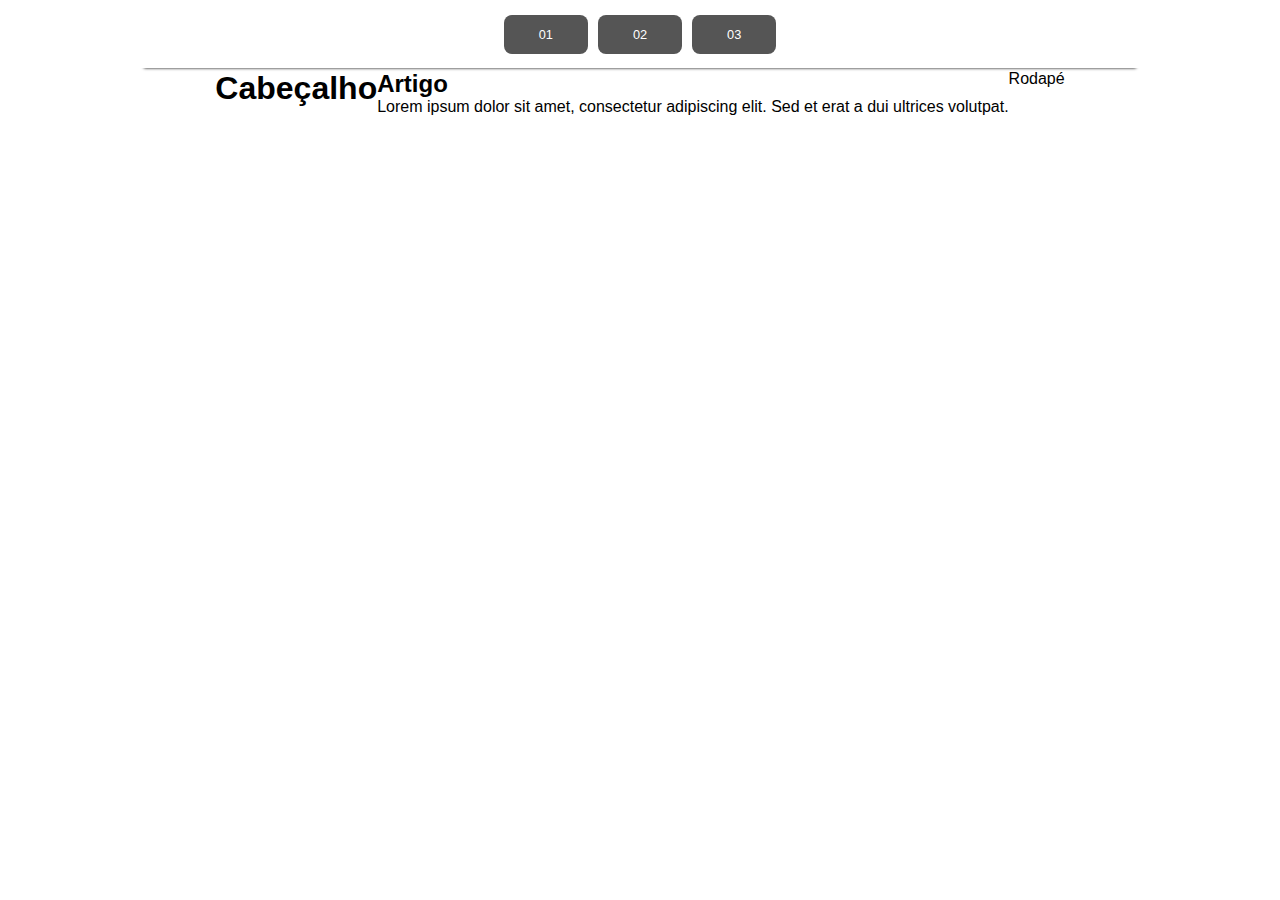
<file: index.html>
<!DOCTYPE html>
<html lang="pt-br">

<head>
  <meta charset="UTF-8">
  <meta name="viewport" content="width=device-width, initial-scale=1.0">
  <title>Flex-box</title>
  <link rel="stylesheet" href="/css/estilo.css">
</head>

<body>
  <div id="container">
    <div id="menu">
      <ul>
        <li class="item"><a href="/index.html">01</a></li>
        <li class="item"><a href="/02.html">02</a></li>
        <li class="item"><a href="/03.html">03</a></li>
      </ul>
    </div>
    <div id="layout">
      <!-- COLOQUE O SEU CÓDIGO AQUI DENTRO DESSA DIV -->
             <header>
        <h1>Cabeçalho</h1>
      </header>
      <main>
        <section id="artigo">
          <h2>Artigo</h2>
          <p>Lorem ipsum dolor sit amet, consectetur adipiscing elit. Sed et erat a dui ultrices volutpat.</p>
        </section>
      </main>
      <footer>
        <p>Rodapé</p>
      </footer>
    </div>
  </div>
</body>

</html>

    </div>
  </div>
</body>

</html>
</file>
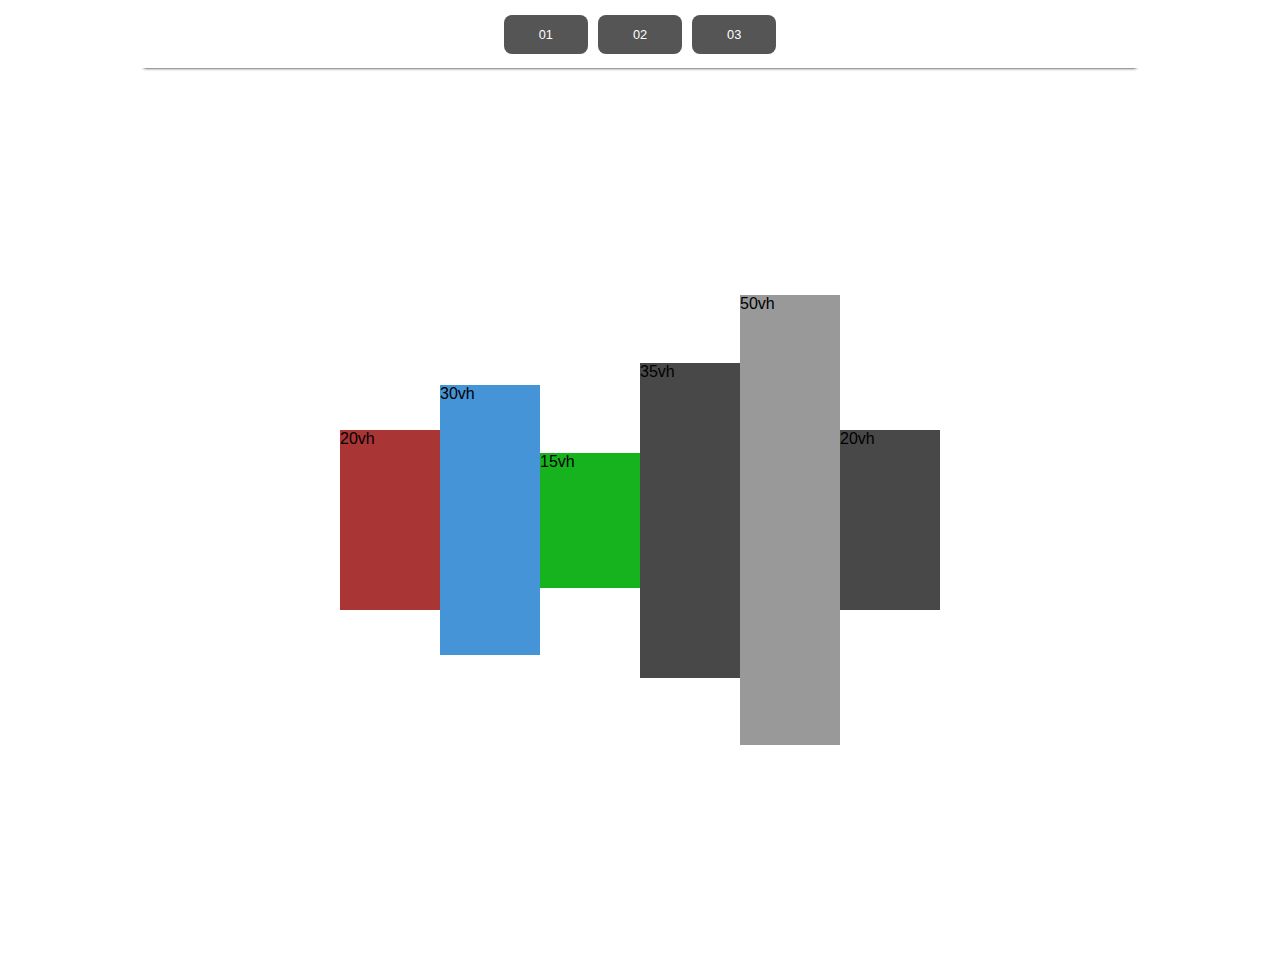
<file: 02.html>
<!DOCTYPE html>
<html lang="pt-br">

<head>
  <meta charset="UTF-8">
  <meta name="viewport" content="width=device-width, initial-scale=1.0">
  <title>Flex-box</title>
  <link rel="stylesheet" href="/css/estilo.css">
</head>

<body>
  <div id="container">
    <div id="menu">
      <ul>
        <li class="item"><a href="/index.html">01</a></li>
        <li class="item"><a href="/02.html">02</a></li>
        <li class="item"><a href="/03.html">03</a></li>
      </ul>
    </div>
    <div id="layout">
      <div class="todo">
        <div class="l1"><p>20vh</p></div>
        <div class="l2"><p>30vh</p></div>
        <div class="l3"><p>15vh</p></div>
        <div class="l4"><p>35vh</p></div>
        <div class="l5"><p>50vh</p></div>
        <div class="l6"><p>20vh</p></div>
      </div>
    </div>
  </div>
</body>

</html>
</file>
<file: css/estilo.css>
* {
  margin: 0px;
  padding: 0px;
  box-sizing: border-box;
  font-family: Verdana, Geneva, Tahoma, sans-serif;
}

#container {
  width: 1000px;
  margin: 0 auto;
}

#menu ul {
  list-style: none;
  display: flex;
  justify-content: center;
  gap: 10px;
  padding: 25px;
  box-shadow: 0px 4px 3px -4px #000;
}

#menu a {
  background-color: #555;
  color: #fff;
  padding: 12px 35px;
  color: #fff;
  border-radius: 8px;
  text-decoration: none;
  font-size: 0.8rem;
}

#menu a:hover {
  background-color: #999;
}

/* NÃO ALTERE DAQUI PRA CIMA */
/* ESCREVA SEU CÓDIGO ABAIXO */
#layout{
  width: 1000px;
  height: 600;
  margin-top: 2px;
  justify-content: center;
  display: flex;
  
}
/*coisa 1*/
.tabuleiro {
  display: flex;
  flex-wrap: wrap;
  width: 320px;
  height: 320px; 
}
.quadrado {
  width: 40px;
  height: 40px;
}
.preto {
  background-color: #ff0000;
}
.branco {
  background-color: #6213eb;
}
/*coisa 2*/
.todo{
  display: flex;
  justify-content: center;
  align-items: center;
  height: 100vh;
}
.l1{
  background-color: #aa3535;
  width: 100px;
  height: 20vh;
}
.l2{
  background-color: #4694d8;
  width: 100px;
  height: 30vh;
}

.l3{
  background-color: #17b31f;
  width: 100px;
  height: 15vh;
}

.l4{
  background-color: #484848;
  width: 100px;
  height: 35vh;
}

.l5{
  background-color: #999;
  width: 100px;
  height: 50vh;
}

.l6{
  background-color: #484848;
  width: 100px;
  height: 20vh;
}
/*coisa 3*/
.p0{
  display: flex;
  width: 1000px;
  height: 600px;
  background-color: #999;
  flex-direction: column;
}
.p1{
  background-color: #555;
  flex: 1;
}
.p2{
  background-color: #ed7a7a;
  flex: 3;
  display: flex;
}
.p3{
  background-color: #2a2a2a;
  flex: 1;
}
.p4{
  background-color: #423434;
  flex: 1;
  
}
.p5{
  background-color: #dddddd;
  flex: 2;
}
.p6{
  background-color: #a70505;
  flex: 1;
}
.p7{
  flex-direction: row;
  display: flex;
  margin:  50px 0px  ;
}
.o1{
  margin: 0px 0px 16px 16px;
  background-color: #999;
  padding: 4px;
}
.o2{
  margin: 0px 0px 16px 16px;
  background-color: #aa1111;
  padding: 4px;
}
.o3{
  margin: 0px 0px 16px 16px;
  background-color: #a64545;
  padding: 4px;
}
</file>
